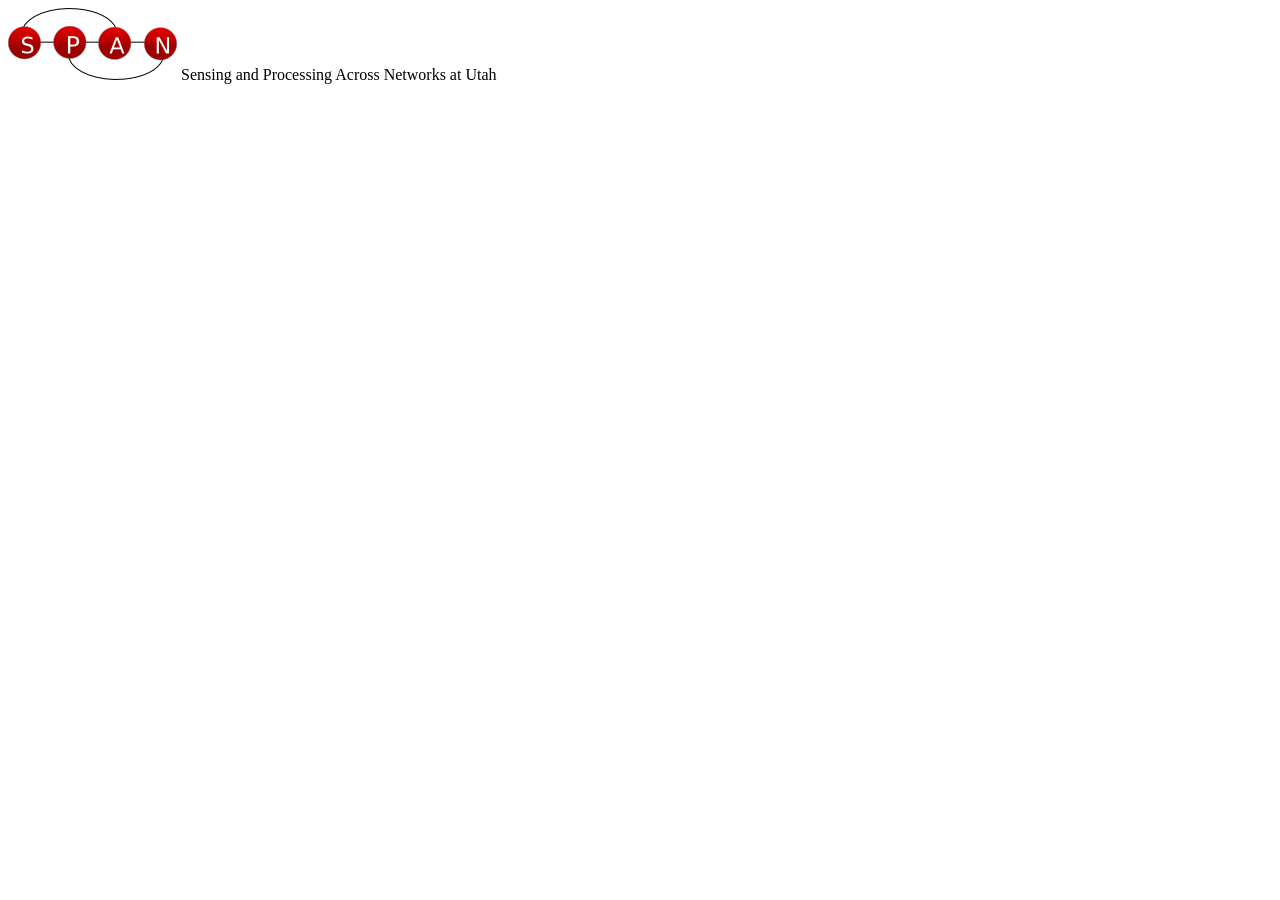
<file: index.html>
<!DOCTYPE html>
<html>

    <head>
        <!—- Text you see in the tab —->
        <title>SPAN | Sensing and Processing Across Networks at Utah</title>

        <!—- Icon you see in the tab —->
        <link rel="icon" href="uploads/garland_favicon.png"/>

        <!—- Link the CSS stylesheet —->
        <link rel="stylesheet" type="text/css" href="main.css">
    </head>

    <body>
      
        <div class=“container”>
            
            <div class=“banner”>
                <img src="uploads/garland_logo.png"/>
                Sensing and Processing Across Networks at Utah
            </div><!-- banner -->
            
        </div><!-- container -->
        
    </body>
</html>
</file>
<file: main.css>
.banner {
  background-color: #FFEE00;
  max-width: 25%;
  min-width: 140px;
  flex: 1;
}
</file>
